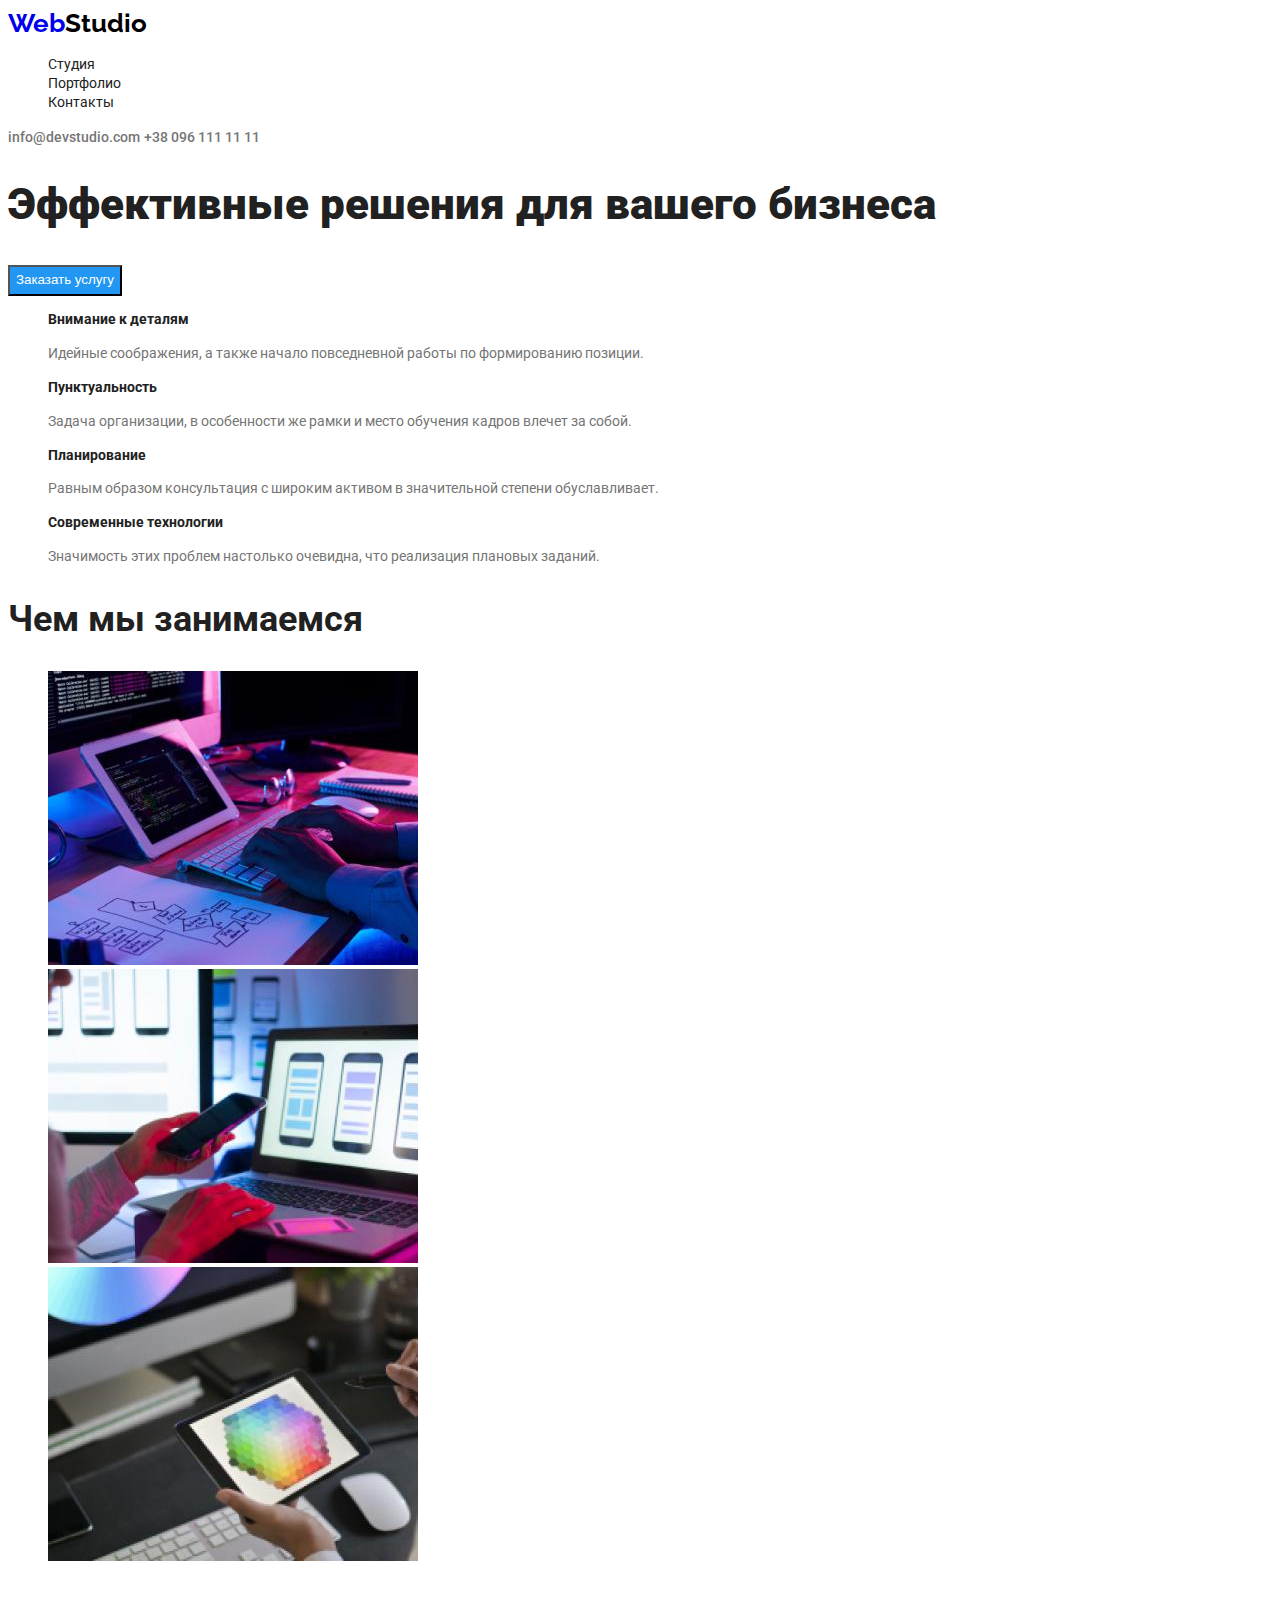
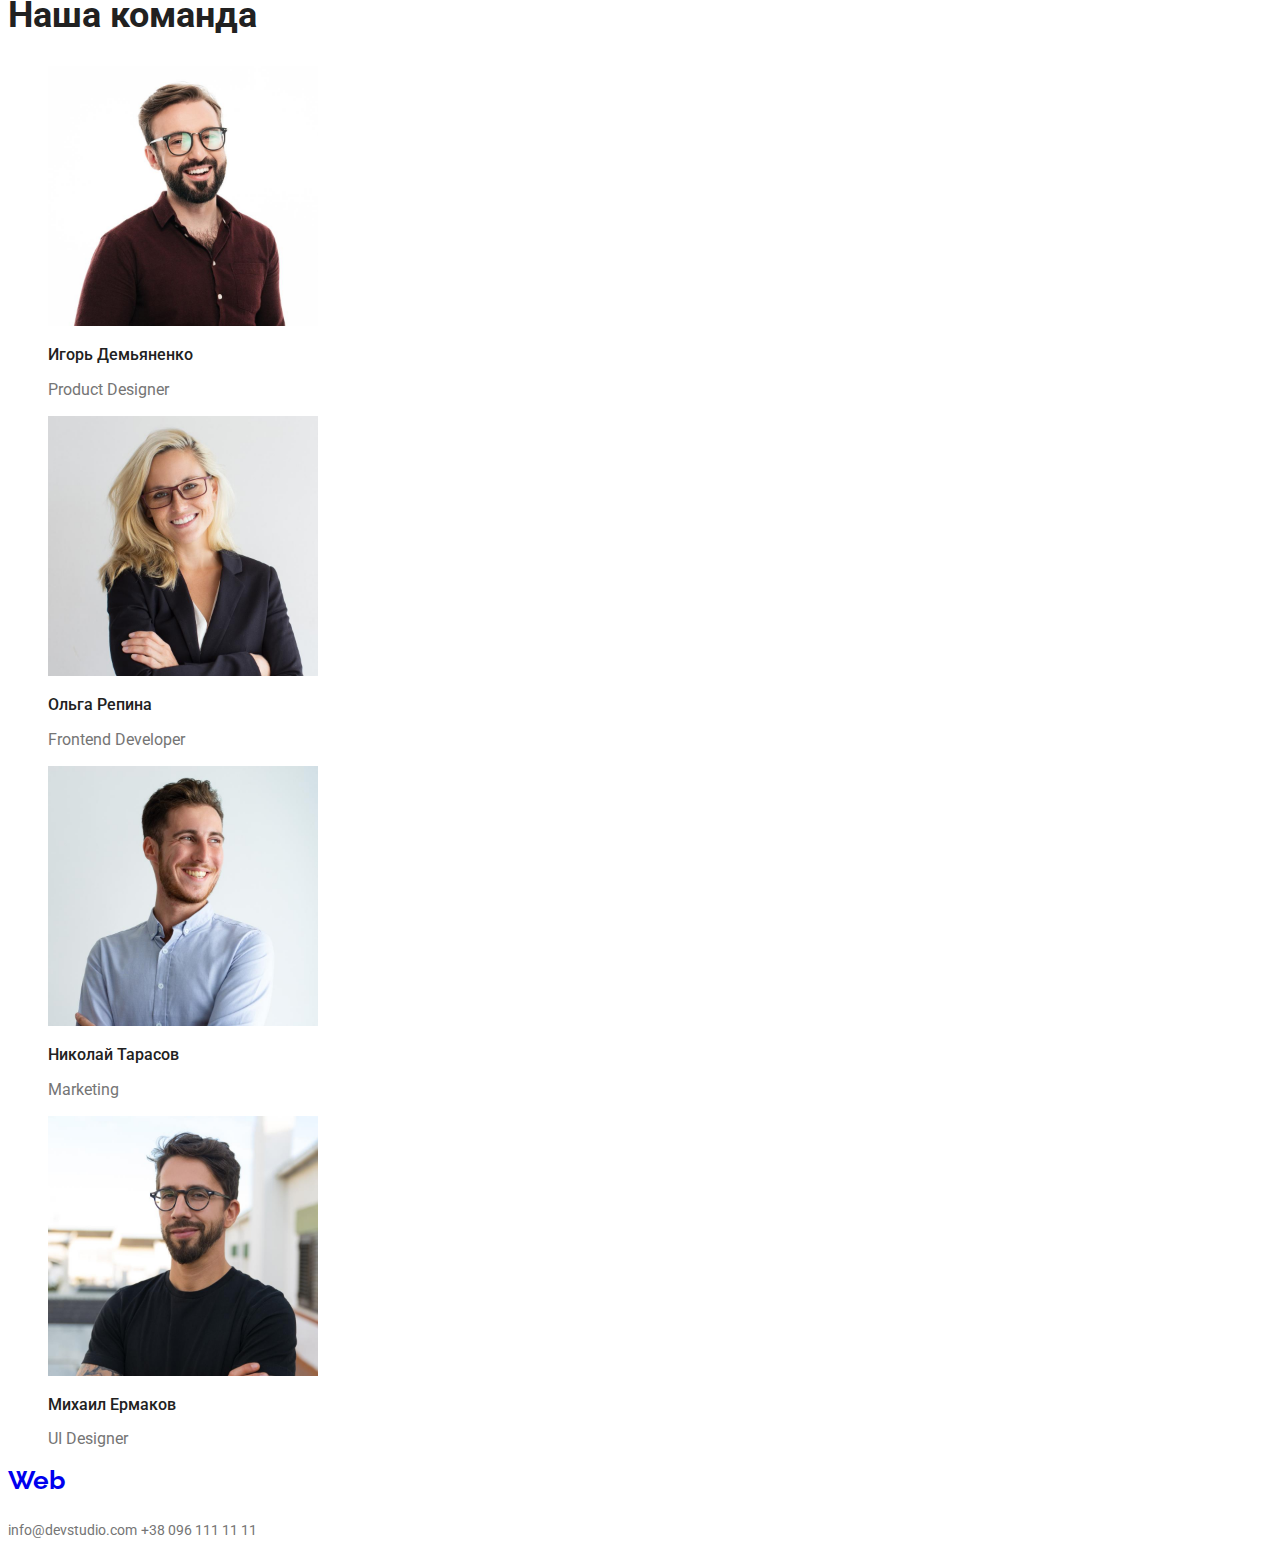
<file: index.html>
<!DOCTYPE html>
<html lang="ru">
<head>
    <meta charset="UTF-8">
    <meta http-equiv="X-UA-Compatible" content="IE=edge">
    <meta name="viewport" content="width=device-width, initial-scale=1.0">
    <link rel="stylesheet" href="./css/styles.css" />
    <link rel="preconnect" href="https://fonts.googleapis.com">
    <link rel="preconnect" href="https://fonts.gstatic.com" crossorigin>
    <link href="https://fonts.googleapis.com/css2?family=Raleway:wght@700&family=Roboto:wght@400;500;700;900&display=swap" rel="stylesheet">
    <title>Студия</title>
</head>
<body class="body">
    <header>
        <nav>
        <a class="logo" href="URL">Web<span class="logo2">Studio</span></a>
        <ul class="list">
            <li>
                <a class="link" href="./index.html">Студия</a>
            </li>
            <li>
                <a class="link" href=./portfolio.html>Портфолио</a
            ></li>
            <li> 
                <a class="link" href="">Контакты</a>
            </li>    
        </ul>
        </nav>
        <a class="contacts_header" href="mail:info@devstudio.com">info@devstudio.com</a>
        <a class="contacts_header" href="tel:+380961111111">+38 096 111 11 11</a>
        </header>
    <main>
        <section>
            <div>
             <h1 class="banner">Эффективные решения для вашего бизнеса</h1>
             <button class="button1" type="button">Заказать услугу</button>
            </div>
        </section>
        <section>
            <ul class="list">
                <li>
                    <h3 class="topic_1">Внимание к деталям</h3>
                    <p class="description_1">Идейные соображения, а также начало повседневной работы по формированию позиции.</p>
                </li>
                <li>
                    <h3 class="topic_1">Пунктуальность</h3>
                    <p class="description_1">Задача организации, в особенности же рамки и место обучения кадров влечет за собой.</p>
                </li>
                <li>
                    <h3 class="topic_1">Планирование</h3>
                    <p class="description_1">Равным образом консультация с широким активом в значительной степени обуславливает.</p>
                </li>
                <li>
                    <h3 class="topic_1">Современные технологии</h3>
                    <p class="description_1">Значимость этих проблем настолько очевидна, что реализация плановых заданий.</p>
                </li>
            </ul>
        </section>
        <section>
            <h2 class="banner_2">Чем мы занимаемся</h2>
            <ul class="list">
                <li>
                    <img src="./images/img1.jpg" 
                    alt="анализ информации" width="370" height="294"/>
                </li>
                <li>
                    <img src="./images/img2.jpg" 
                    alt="работает с телефоном" width="370" height="294"/>
                </li>
                <li>
                    <img src="./images/img3.jpg" 
                    alt="новые технологии помогают" width="370" height="294"/>
                </li>
            </ul>
        </section><section>
            <h2 class="banner_2">Наша команда</h2>
            <ul class="list">
                <li>
                    <img src="./images/ihor.jpg" 
                    alt="Игорь" width="270" height="260"/>
                    <h3 class="topic_2">Игорь Демьяненко</h3>
                    <p lang="en" class="description_2">Product Designer </p>
                </li>
                <li>
                    <img src="./images/olha.jpg" 
                    alt="Ольга" width="270" height="260"/>
                    <h3 class="topic_2">Ольга Репина</h3>
                    <p lang="en" class="description_2">Frontend Developer </p>
                </li>
                <li>
                    <img src="./images/nikola.jpg" 
                    alt="Николай" width="270" height="260"/>
                    <h3 class="topic_2">Николай Тарасов</h3>
                    <p lang="en" class="description_2">Marketing </p>
                </li>
                <li>
                    <img src="./images/mihail.jpg" 
                    alt="Михаил" width="270" height="260"/>
                    <h3 class="topic_2">Михаил Ермаков</h3>
                    <p lang="en" class="description_2">UI Designer </p>
                </li>
            </ul>
        </section>
     </main>

     <footer>
        <a class="logo" href="URL">Web<span class="logo3">Studio</span></a>
        <address class="addr">г. Киев, пр-т Леси Украинки, 26</address> 
        <a class="contacts_footer" href="mail:info@devstudio.com">info@devstudio.com</a>
        <a class="contacts_footer" href="tel:+380961111111">+38 096 111 11 11</a>
    </footer>
    
</body>
</html>
</file>
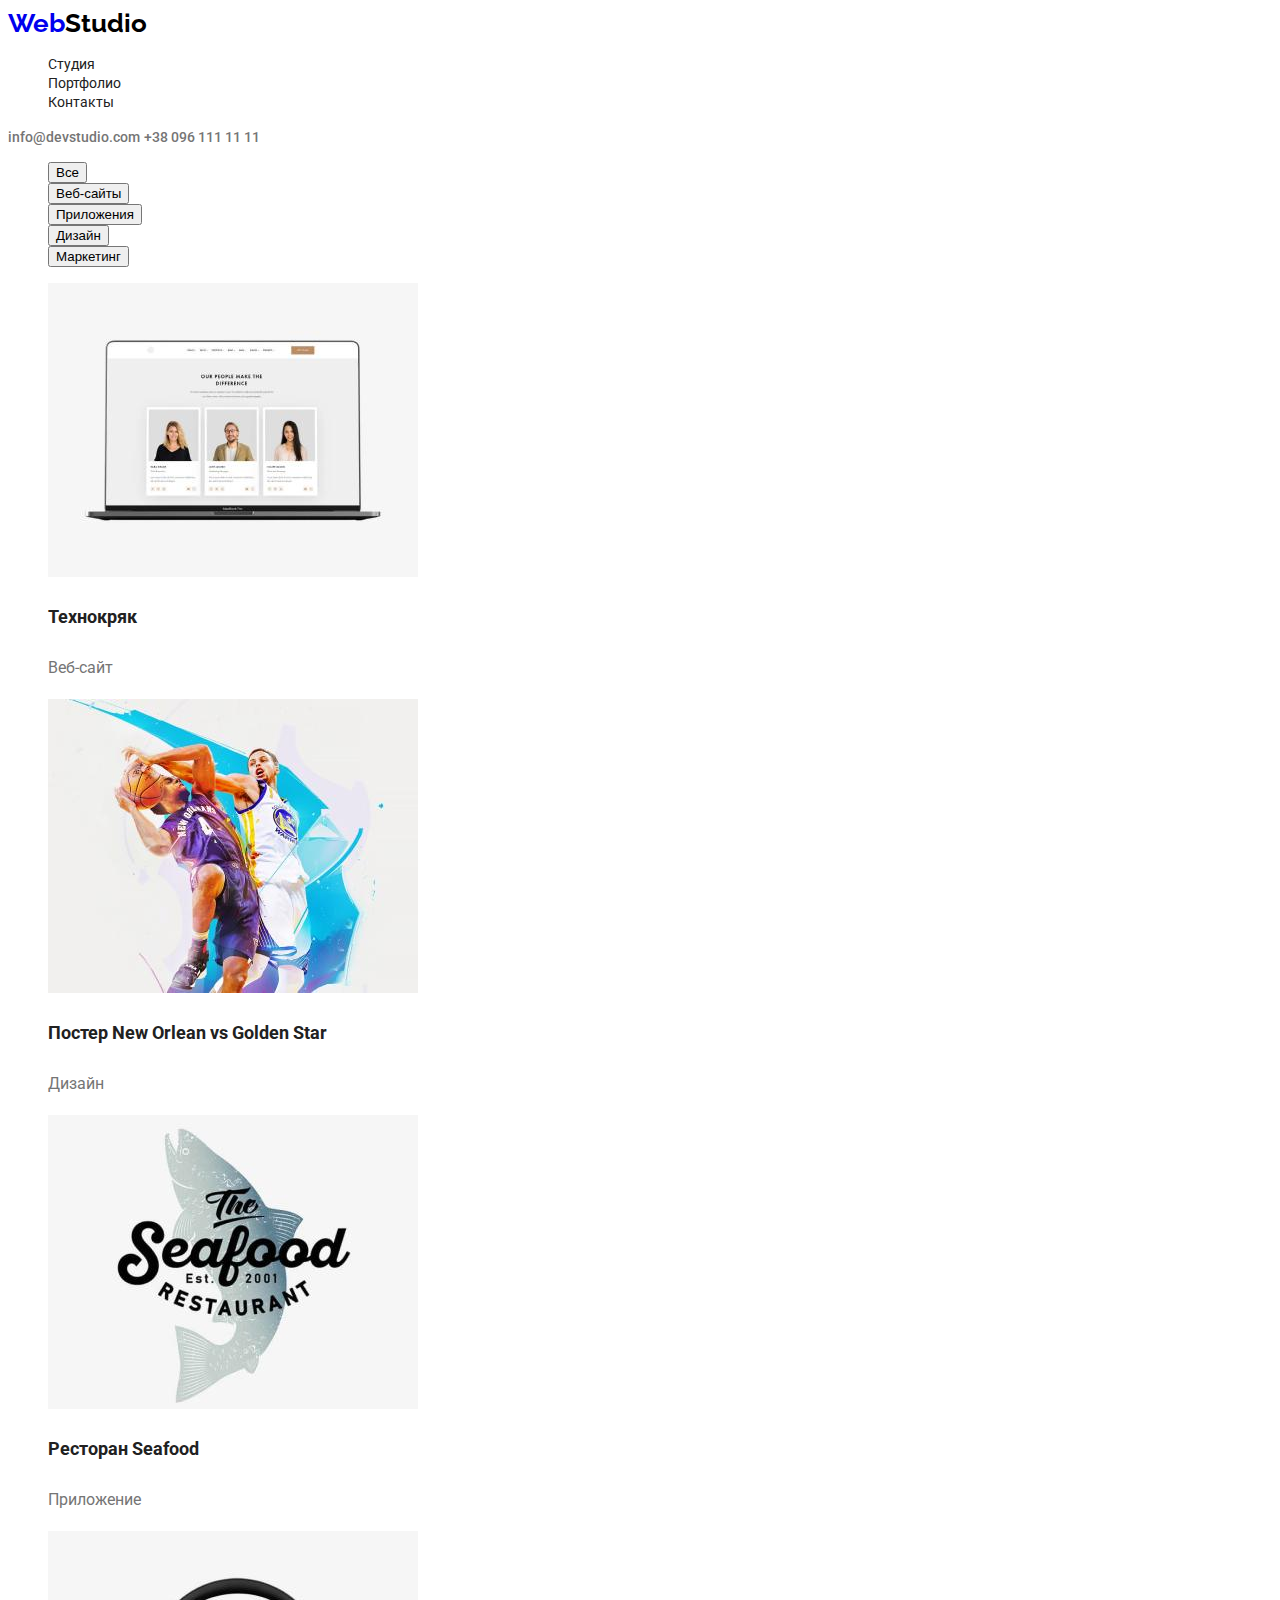
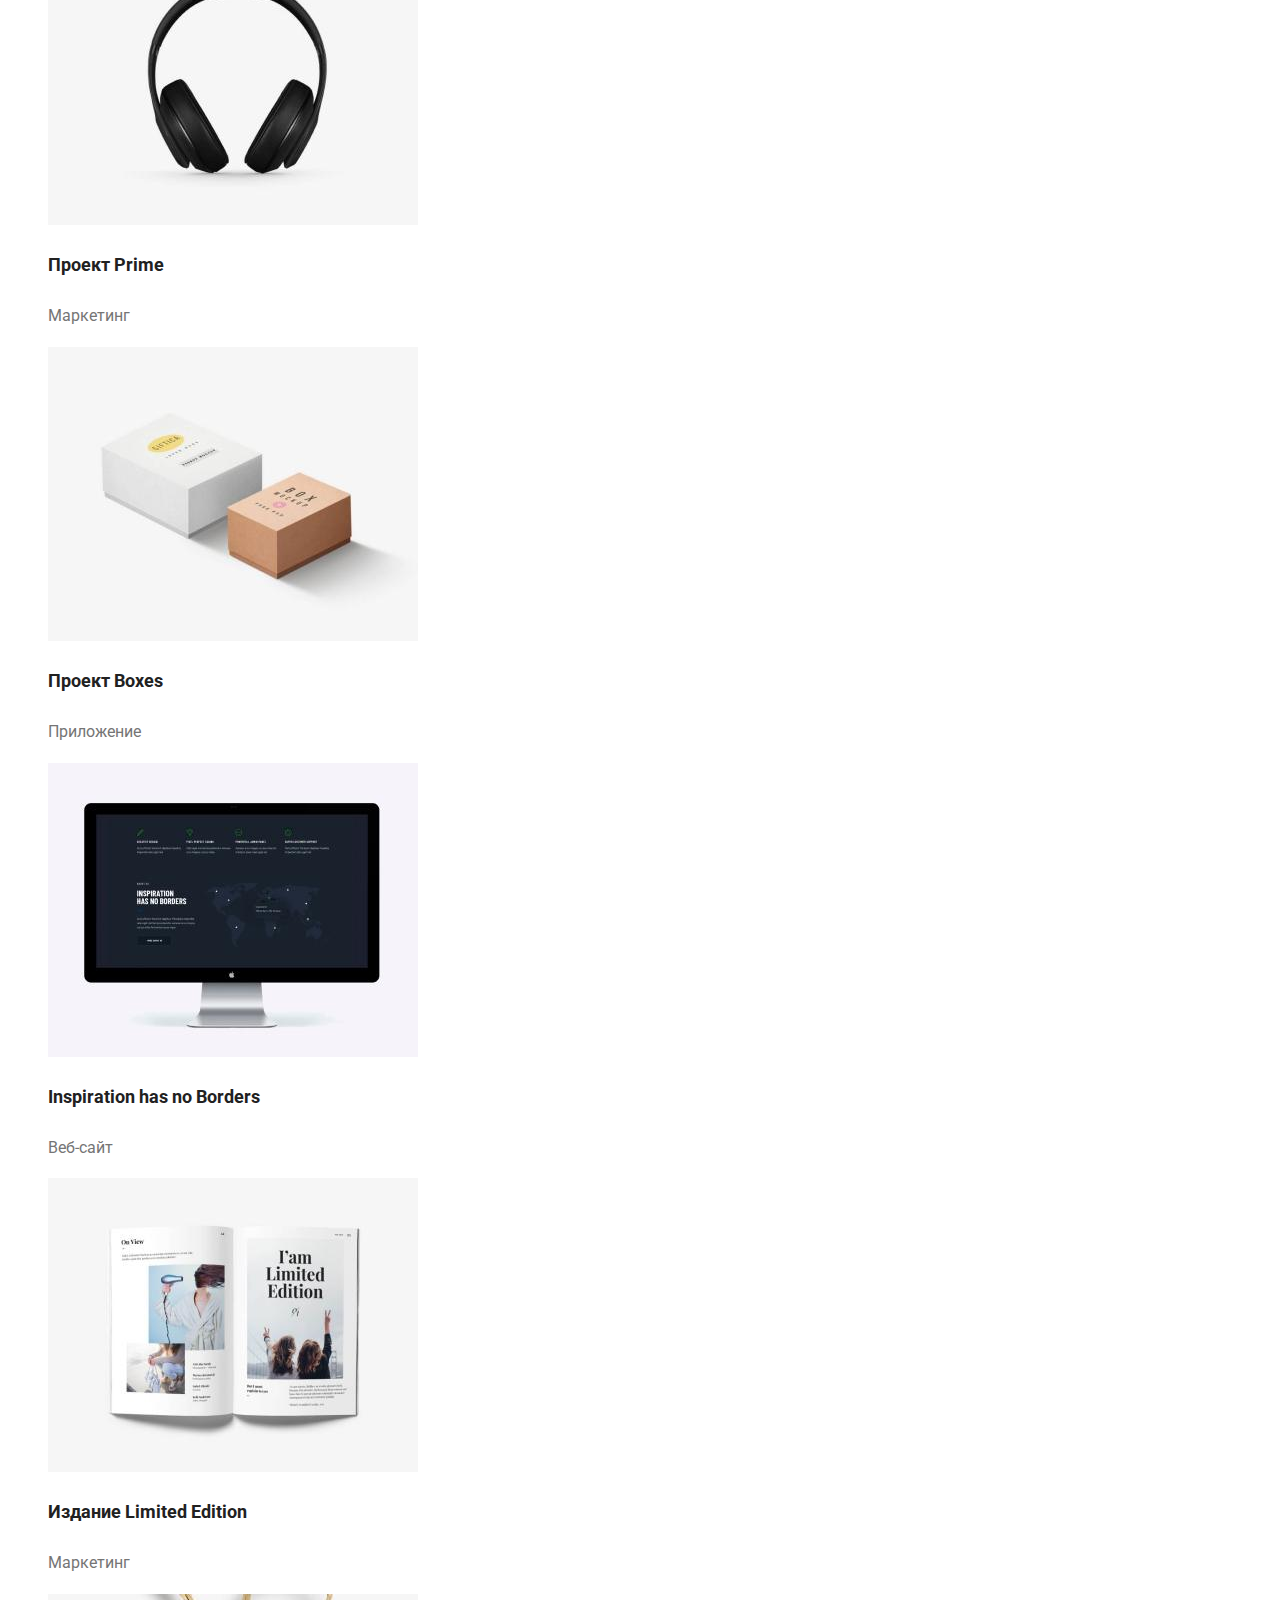
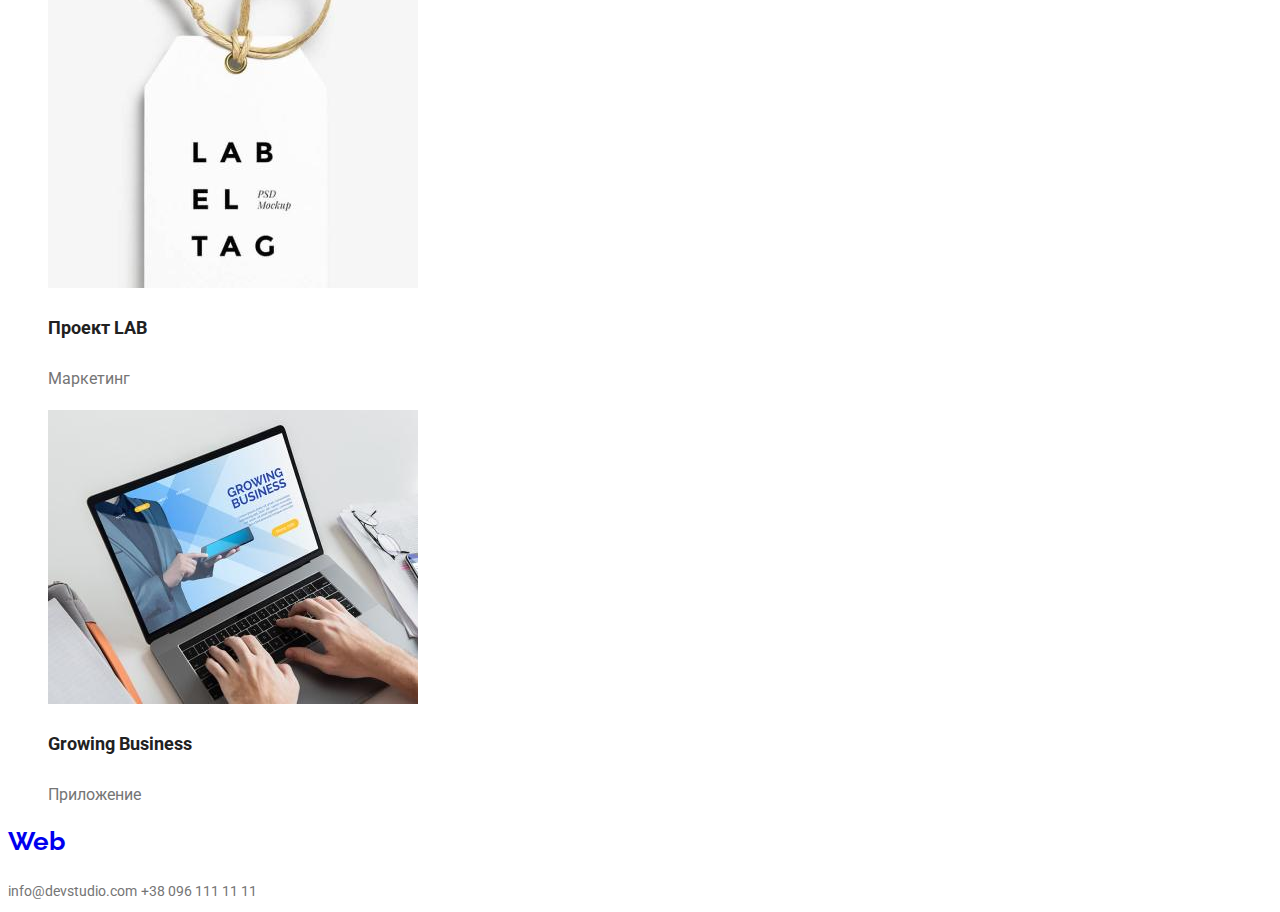
<file: portfolio.html>
<!DOCTYPE html>
<html lang="ru">
<head>
    <meta charset="UTF-8">
    <meta http-equiv="X-UA-Compatible" content="IE=edge">
    <meta name="viewport" content="width=device-width, initial-scale=1.0">
    <link rel="stylesheet" href="./css/styles.css" />
    <link rel="preconnect" href="https://fonts.googleapis.com">
    <link rel="preconnect" href="https://fonts.gstatic.com" crossorigin>
    <link href="https://fonts.googleapis.com/css2?family=Raleway:wght@700&family=Roboto:wght@400;500;700;900&display=swap" rel="stylesheet">
    <title>Портфолио</title>
</head>
<body class="body">
    <header>
        <nav>
        <a class="logo" href="URL">Web<span class="logo2">Studio</span></a>
        <ul class="list">
            <li>
                <a class="link" href="./index.html">Студия</a>
            </li>
            <li>
                <a class="link" href="./portfolio.html">Портфолио</a
            ></li>
            <li> 
                <a class="link" href="">Контакты</a>
            </li>    
        </ul>
        </nav>
        <a class="contacts_header" href="mail:info@devstudio.com">info@devstudio.com</a>
        <a class="contacts_header" href="tel:+380961111111">+38 096 111 11 11</a>
        </header>
    <main>
        <h1 class="hidden">1</h1>
        <section>
            <ul class="list">
                <li>
                    <button class="button2" type="button">Все</button>
                </li>
                <li>
                    <button class="button2" type="button">Веб-сайты</button>
                </li>
                <li>
                    <button class="button2" type="button">Приложения</button>
                </li>
                <li>
                    <button class="button2" type="button">Дизайн</button>
                </li>
                <li>
                    <button class="button2" type="button">Маркетинг</button>
                </li>
            </ul>
        </section>
      <section>
            <ul class="list">
                <li>
                    <img src="images/1.jpg" 
                    alt="сайт в интернете" width="370" height="294"/>
                    <h3 class="topic_3">Технокряк</h3>
                    <p class="description_3">Веб-сайт </p>
                </li>
                <li>
                    <img src="images/2.jpg" 
                    alt="игра в баскетбол" width="370" height="294"/>
                    <h3 class="topic_3">Постер New Orlean vs Golden Star</h3>
                    <p class="description_3">Дизайн </p>
                </li>
                <li>
                    <img src="images/3.jpg" 
                    alt="Логотип с рыбой" width="370" height="294"/>
                    <h3 class="topic_3">Ресторан Seafood</h3>
                    <p class="description_3">Приложение </p>
                </li>
                <li>
                    <img src="./images/4.jpg" 
                    alt="Наушники" width="370" height="294"/>
                    <h3 class="topic_3">Проект Prime</h3>
                    <p class="description_3">Маркетинг</p>
                </li>
                <li>
                    <img src="./images/5.jpg" 
                    alt="Михаил" width="370" height="294"/>
                    <h3 class="topic_3">Проект Boxes</h3>
                    <p class="description_3">Приложение </p>
                </li>
                <li>
                    <img src="./images/6.jpg" 
                    alt="Михаил" width="370" height="294"/>
                    <h3 class="topic_3">Inspiration has no Borders</h3>
                    <p class="description_3">Веб-сайт </p>
                </li>
                <li>
                    <img src="./images/7.jpg" 
                    alt="Книга" width="370" height="294"/>
                    <h3 class="topic_3">Издание Limited Edition</h3>
                    <p class="description_3">Маркетинг</p>
                </li>
                <li>
                    <img src="./images/8.jpg" 
                    alt="Михаил" width="370" height="294"/>
                    <h3 class="topic_3">Проект LAB</h3>
                    <p class="description_3">Маркетинг</p>
                </li>
                <li>
                    <img src="./images/9.jpg" 
                    alt="Михаил" width="370" height="294"/>
                    <h3 lang="en" class="topic_3">Growing Business</h3>
                    <p class="description_3">Приложение </p>
                </li>
            </ul>
        </section>
     </main>

     <footer>
        <a class="logo" href="URL">Web<span class="logo3">Studio</span></a>
        <address class="addr">г. Киев, пр-т Леси Украинки, 26</address> 
        <a class="contacts_footer" href="mail:info@devstudio.com">info@devstudio.com</a>
        <a class="contacts_footer" href="tel:+380961111111">+38 096 111 11 11</a>
    </footer>
    
</body>
</html>
</file>
<file: css/styles.css>
.body {font-family:"Roboto", "Raleway", sans-serif;}
.body {color:#212121;}
:root {
    --logo-color:#000000;
    --text-color:#212121;
    --text-highlight:#2196F3;
    --text-background:#2196F3;
    --contacts-text:#757575;
    --background:#ffff;}


.logo {font-family:"Raleway"; font-size:26px; font-weight: 700; text-decoration: none;}
.logo2 {color: var(--logo-color);}
.logo3 {color: var(--background);}


.hidden {display: none;}


.banner {font-size: 44px; font-weight: 900;line-height: 1.36;}
.banner_2 {font-size: 36px; font-weight: 700; line-height: 1.16;}
    
.topic_1 {font-size: 14px; font-weight:700;line-height: 1.14;}
.description_1 {font-size: 14px; font-weight:400; color: var(--contacts-text);line-height: 1.71;}


.topic_2 {font-size: 16px; font-weight:500;line-height: 1.18;}
.description_2 {font-size: 16px; font-weight:400; color: var(--contacts-text);line-height: 1.18;}

.topic_3 {font-size: 18px; font-weight:700;line-height: 2;}
.description_3 {font-size: 16px; color: var(--contacts-text);line-height: 1.87;}

.contacts_header {font-size: 14px; font-weight: 500;}
.contacts_footer {font-size: 14px; font-weight: 400;}

.addr {font-size: 14px; font-weight: 400;color:#ffffff; line-height: 1.71;}


.list {list-style: none;}




.button1 {background-color: var(--text-highlight);color: var(--background);line-height: 1.875;} 
.button1, .button2 {cursor:pointer;}
.button2 {line-height; 1.62;}
.button2:hover {background-color: var(--text-highlight);color: var(--background);}
.button2:focus {background-color: var(--text-highlight);var(--background);}



.link {font-size: 14px;text-decoration: none;}

.link {
    color:
    var(--text-color);line-height: 1.14;
   }
.link:hover {
    color: var(--text-highlight);
  }
  .link:focus {
     color:var(--text-highlight);
    ;
  }

.contacts_header {
    color:var(--contacts-text);text-decoration: none;line-height: 1.14;
  }
.contacts_header:hover {
    color:var(--text-highlight);
  }
.contacts_header:focus {
    color:var(--text-highlight);
  }
.contacts_footer {
    color:var(--contacts-text); text-decoration: none;line-height: 1.71;
  }
.contacts_footer:hover {
    color:var(--text-highlight);
  }
.contacts_footer:focus {
    color:var(--text-highlight);
  }
</file>
